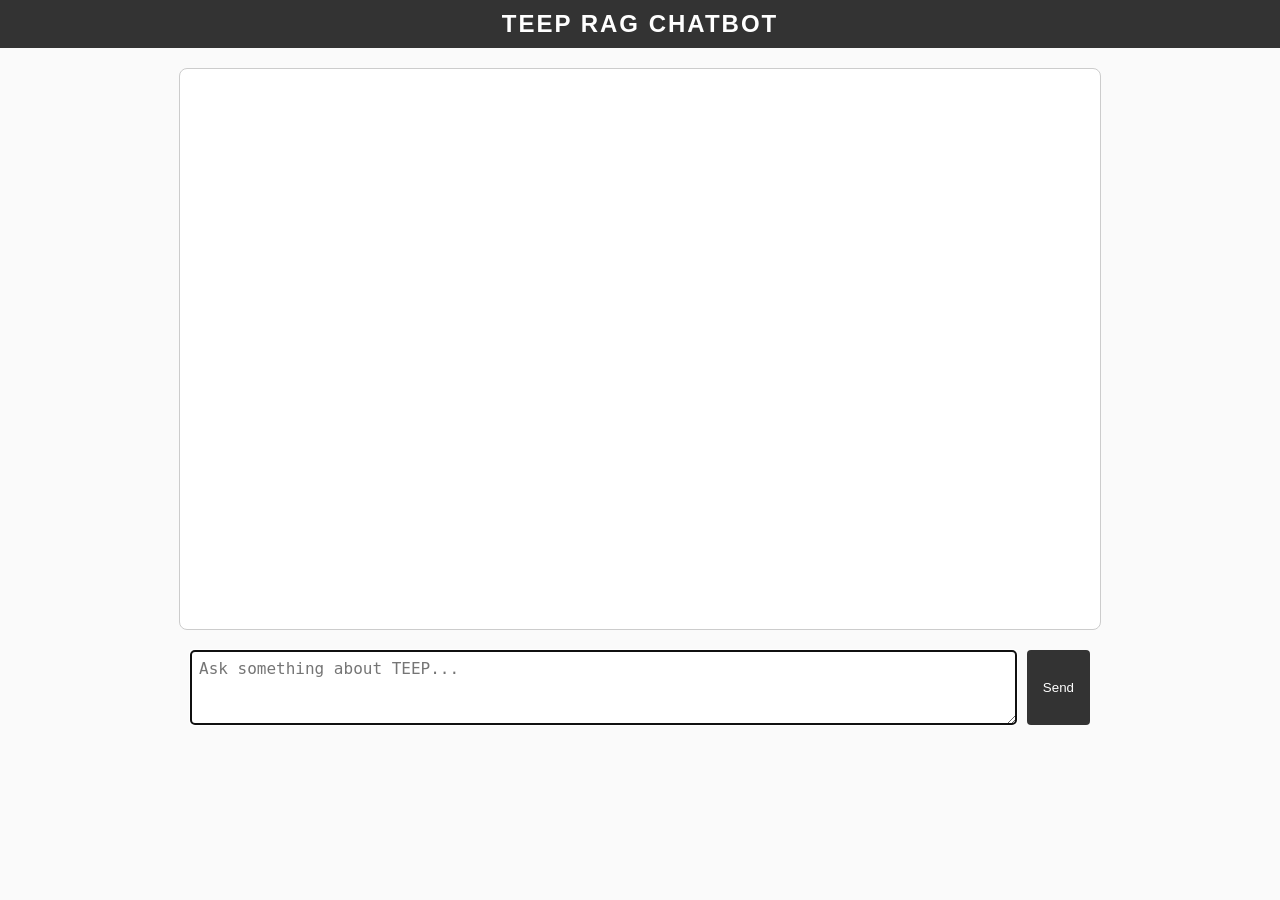
<file: frontend/index.html>
<!DOCTYPE html>
<html lang="en">
<head>
  <meta charset="UTF-8" />
  <title>TEEP RAG Chatbot</title>
  <link rel="stylesheet" href="styles.css" />
</head>
<body>
  <!-- A header or background branding -->
  <div class="app-header">
    <h1>TEEP RAG CHATBOT</h1>
  </div>

  <!-- Main chat container -->
  <div class="chat-container" id="chat-container">
    <!-- Messages will be appended here dynamically -->
  </div>

  <!-- Input area for user -->
  <div class="input-container">
    <textarea id="user-input" rows="3" placeholder="Ask something about TEEP..." autofocus></textarea>
    <button id="send-btn">Send</button>
  </div>

  <script>
    const chatContainer = document.getElementById("chat-container");
    const userInput = document.getElementById("user-input");
    const sendBtn = document.getElementById("send-btn");

    // Replace with your FastAPI endpoint if different
  const API_ENDPOINT = "/api/chat";

    // Keeps track of all chat messages in the conversation
    const conversation = [];

    // Render the conversation in the chatContainer
    function renderConversation() {
      chatContainer.innerHTML = ""; // Clear old messages

      conversation.forEach(msg => {
        // Create a wrapper div for each message
        const messageDiv = document.createElement("div");
        messageDiv.classList.add("message", msg.role);

        // Insert the text
        messageDiv.textContent = msg.text;

        // Append to chat container
        chatContainer.appendChild(messageDiv);
      });

      // Scroll to bottom
      chatContainer.scrollTop = chatContainer.scrollHeight;
    }

    // Handle sending user query
    function handleSend() {
      const query = userInput.value.trim();
      if (!query) return; // don't send empty queries

      // Add user message to conversation
      conversation.push({ role: "user", text: query });
      renderConversation();

      // Clear the textarea
      userInput.value = "";

      // Make the request to FastAPI
      // We'll pass the user query as a query parameter (like /api/chat?user_query=xxx)
      fetch(`${API_ENDPOINT}?user_query=${encodeURIComponent(query)}`, {
        method: "POST",
        headers: { "Content-Type": "application/json" },
        body: "" // empty body, or you could pass JSON if your endpoint requires
      })
        .then(response => response.json())
        .then(data => {
          // The "answer" field from your /chat endpoint
          const botAnswer = data.answer || "[No answer returned]";

          // Add bot response to conversation
          conversation.push({ role: "bot", text: botAnswer });
          renderConversation();
        })
        .catch(err => {
          console.error("Error calling chatbot API:", err);
          conversation.push({ role: "bot", text: "Error: Could not reach the chatbot server." });
          renderConversation();
        });
    }

    // Send on button click
    sendBtn.addEventListener("click", handleSend);

    // Also send on Enter key (shift+enter for new line)
    userInput.addEventListener("keydown", (e) => {
      if (e.key === "Enter" && !e.shiftKey) {
        e.preventDefault(); // Avoid creating a new line
        handleSend();
      }
    });
  </script>
</body>
</html>
</file>
<file: frontend/styles.css>
body {
  margin: 0;
  padding: 0;
  font-family: Arial, sans-serif;
  background: #fafafa; /* Light background */
}

/* Header branding */
.app-header {
  background: #333; /* Dark color for contrast */
  color: #fff;
  padding: 10px;
  text-align: center;
}

.app-header h1 {
  margin: 0;
  font-size: 1.5rem;
  text-transform: uppercase;
  letter-spacing: 2px;
}

/* Main chat container */
.chat-container {
  width: 80%;
  max-width: 900px;
  height: 60vh; /* adjust as needed */
  background: #fff;
  margin: 20px auto;
  padding: 10px;
  border: 1px solid #ccc;
  overflow-y: auto;
  border-radius: 8px;
}

/* Each message */
.message {
  margin: 5px 0;
  padding: 8px 12px;
  border-radius: 4px;
  line-height: 1.4;
  max-width: 80%;
  white-space: pre-wrap; /* so new lines or paragraphs appear properly */
}

/* Distinguish user vs bot */
.user {
  background: #d1e7dd;
  align-self: flex-end; /* or you can do text-align: right in a more advanced layout */
}

.bot {
  background: #f8d7da;
  align-self: flex-start;
}

/* Input area at bottom */
.input-container {
  width: 80%;
  max-width: 900px;
  margin: 0 auto 30px;
  display: flex;
  gap: 10px;
}

#user-input {
  flex: 1;
  font-size: 1rem;
  padding: 8px;
  border-radius: 4px;
  resize: vertical; /* let user expand it if they want */
}

#send-btn {
  padding: 8px 16px;
  background: #333;
  color: #fff;
  border: none;
  border-radius: 4px;
  cursor: pointer;
}

#send-btn:hover {
  background: #555;
}
</file>
